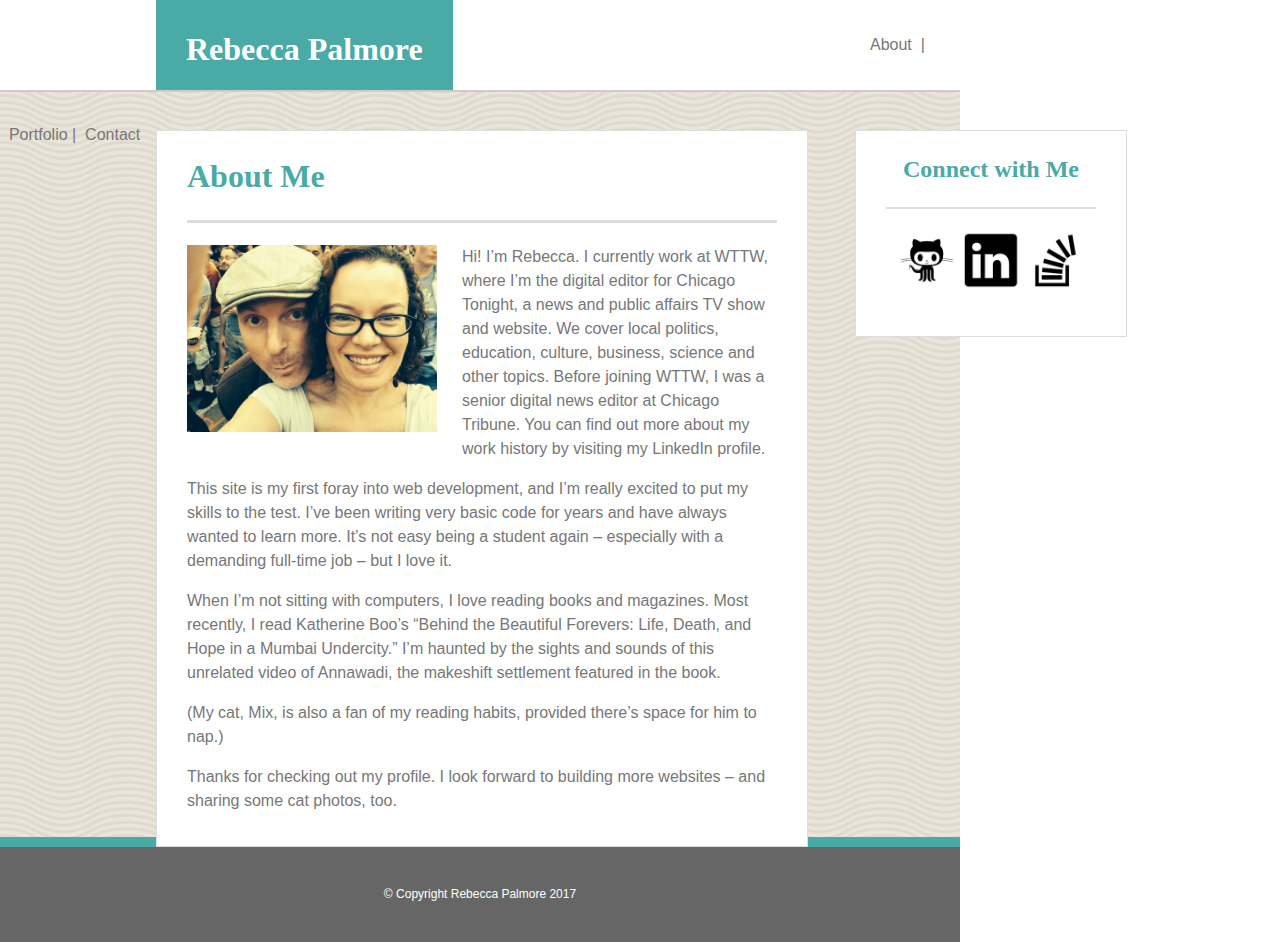
<file: index.html>
<!DOCTYPE html>
<html lang="en-us">

<head>
	<title>Rebecca Palmore Portfolio</title>
	<link rel="stylesheet" type="text/css" href="assets/css/style.css">
	<!-- <link rel="stylesheet" href="assets/css/reset.css"> -->
</head>

<body>
	
	<div class="container">

		<header id="name">
			Rebecca Palmore
	  	</header> 

		<header class="header">
			<a href="index.html">About</a>&nbsp;&nbsp;|&nbsp;&nbsp;<a href="portfolio.html">Portfolio</a>&nbsp;|&nbsp;&nbsp;<a href="contact.html">Contact</a>
	  	</header>

		<div class="main">

			<h1 id="line">About Me</h1>
		
			<div class="image">

			<img src="assets/images/FB.jpg" alt="Rebecca and Tom" width="250px" height="187.5px">

			</div>

			<p>Hi! I’m Rebecca. I currently work at WTTW, where I’m the digital editor for <a href="http://wttw.com/chicagotonight" target="_blank">Chicago Tonight</a>, a news and public affairs TV show and website. We cover local politics, education, culture, business, science and other topics. Before joining WTTW, I was a senior digital news editor at Chicago Tribune. You can find out more about my work history by <a href="https://www.linkedin.com/in/rebecca-palmore-3a6b739" target="_blank">visiting my LinkedIn profile</a>.</p>

			<p>This site is my first foray into web development, and I’m really excited to put my skills to the test. I’ve been writing very basic code for years and have always wanted to learn more. It’s not easy being a student again – especially with a demanding full-time job – but I love it.</p>

			<p>When I’m not sitting with computers, I love reading books and magazines. Most recently, I read Katherine Boo’s “Behind the Beautiful Forevers: Life, Death, and Hope in a Mumbai Undercity.” I’m haunted by the <a href="https://youtu.be/v91RhlnF1xI" target="_blank">sights and sounds of this unrelated video of Annawadi</a>, the makeshift settlement featured in the book.</p>

			<p>(My cat, Mix, is also a fan of my reading habits, provided there’s space for him to nap.)</p>

			<p>Thanks for checking out my profile. I look forward to building more websites – and sharing some cat photos, too.</p>

		</div>

		<aside>

			<h2 id="thin-line">Connect with Me</h2>

			<a href="https://github.com/rpalmore" target="_blank"><img src="assets/images/github.png" alt="GitHub" width="60" height="60"></a>

			<a href="https://www.linkedin.com/in/rebecca-palmore-3a6b739" target="_blank"><img src="assets/images/linkedin.png" alt="LinkedIn" width="60" height="60"></a>

			<a href="http://stackoverflow.com/users/7361075/rebecca-palmore" target="_blank"><img src="assets/images/stackoverflow.png" alt="stackoverflow" width="60" height="60"></a>

		</aside>

		<footer>

		&copy; Copyright Rebecca Palmore 2017

		</footer>

	</div>

</body>
</html>
</file>
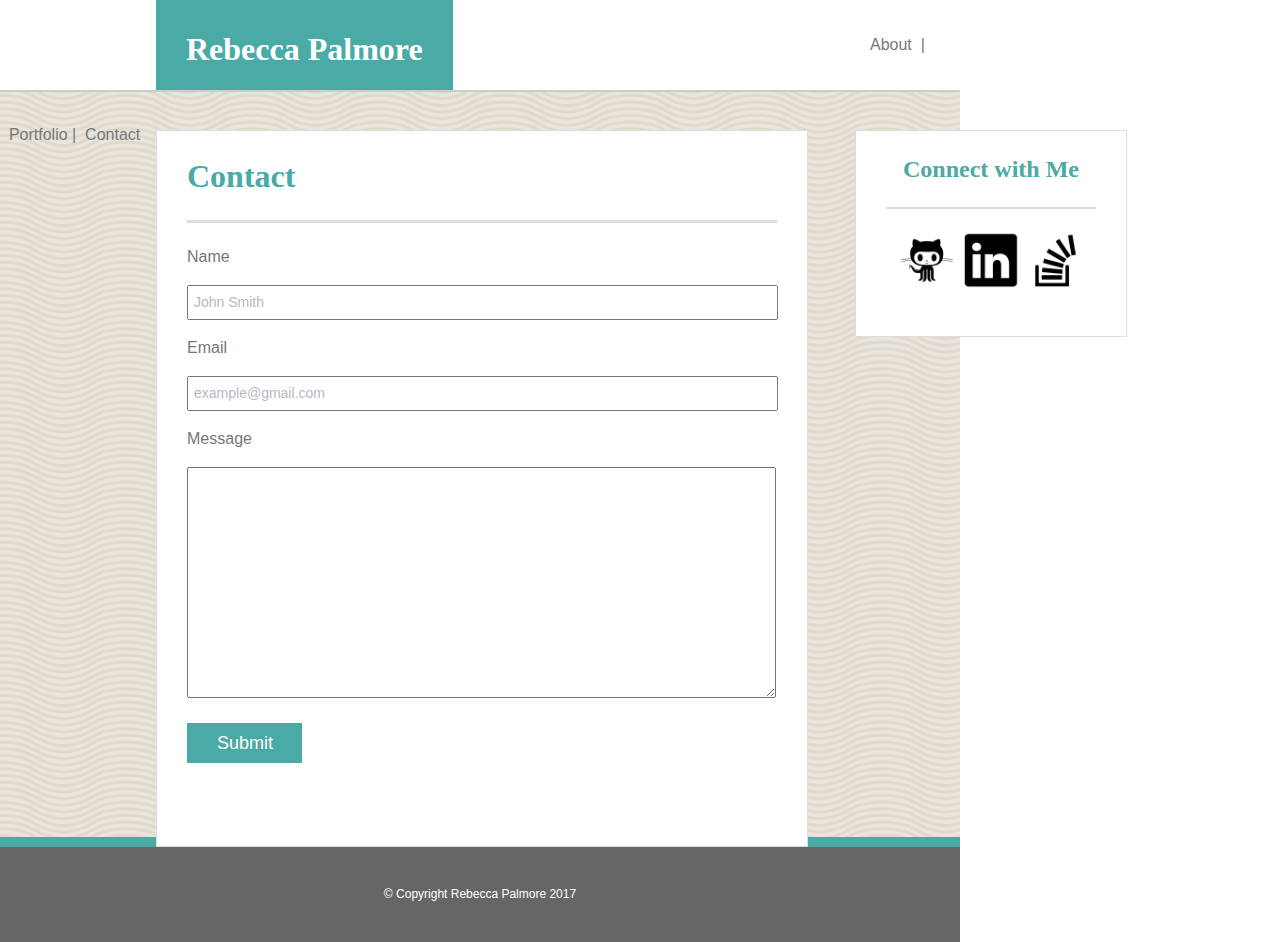
<file: contact.html>
<!DOCTYPE html>
<html lang="en-us">

<head>
	<title>Rebecca Palmore Portfolio</title>
	<link rel="stylesheet" type="text/css" href="assets/css/style.css">
</head>

<body>

	<div class="container">
		
		<header id="name">
			Rebecca Palmore
	  	</header> 

		<header class="header">
			<a href="index.html">About</a>&nbsp;&nbsp;|&nbsp;&nbsp;<a href="portfolio.html">Portfolio</a>&nbsp;|&nbsp;&nbsp;<a href="contact.html">Contact</a>
		</header>

		<div class="main">

			<h1 id="line">Contact</h1>

			<p>Name</p>
			<input type="text" class="form" value="John Smith">

			<p>Email</p>
			<input type="text" class="form" value="example@gmail.com">

			<p>Message</p>
			<textarea name="message" rows="15" cols="71"></textarea>

			<a href="#"><p id="submit">Submit</p></a>

		</div>

		<aside>

			<h2 id="thin-line">Connect with Me</h2>

			<a href="https://github.com/rpalmore" target="_blank"><img src="assets/images/github.png" alt="GitHub" width="60" height="60"></a>

			<a href="https://www.linkedin.com/in/rebecca-palmore-3a6b739" target="_blank"><img src="assets/images/linkedin.png" alt="LinkedIn" width="60" height="60"></a>

			<a href="http://stackoverflow.com/users/7361075/rebecca-palmore" target="_blank"><img src="assets/images/stackoverflow.png" alt="stackoverflow" width="60" height="60"></a>

		</aside>

		<footer>

		&copy; Copyright Rebecca Palmore 2017

		</footer>
		
	</div>

</body>
</html>
</file>
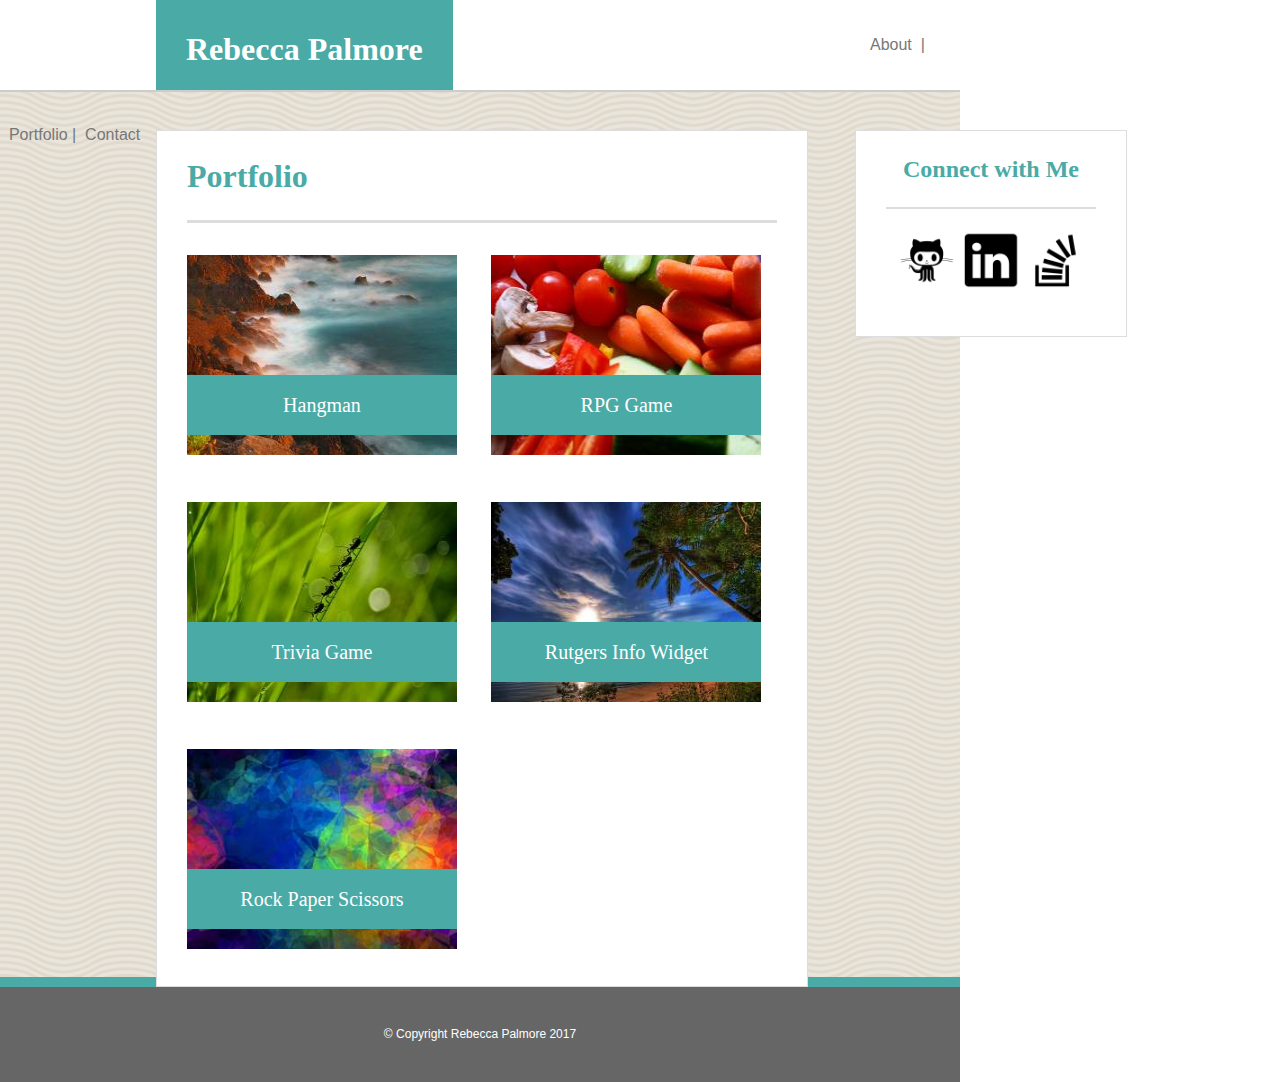
<file: portfolio.html>
<!DOCTYPE html>
<html lang="en-us">

<head>
	<title>Rebecca Palmore Portfolio</title>
	<link rel="stylesheet" type="text/css" href="assets/css/style.css">
	<!-- <link rel="stylesheet" href="assets/css/reset.css"> -->
</head>

<body>
	
	<div class="container">
	
		<header id="name">
			Rebecca Palmore
	  	</header> 

		<header class="header">
			<a href="index.html">About</a>&nbsp;&nbsp;|&nbsp;&nbsp;<a href="portfolio.html">Portfolio</a>&nbsp;|&nbsp;&nbsp;<a href="contact.html">Contact</a>
		</header>

		<div class="main">

			<h1 id="line">Portfolio</h1>

			<a href="#"><img class="portfolio" src="assets/images/portfolio1.jpg" alt="Hangman"><span>Hangman</span></a>

			<a href="#"><img class="portfolio" src="assets/images/portfolio2.jpg" alt="RPG Game"><span>RPG Game</span></a>

			<a href="#"><img class="portfolio" src="assets/images/portfolio3.jpg" alt="Trivia Game"><span>Trivia Game</span></a>

			<a href="#"><img class="portfolio" src="assets/images/portfolio4.jpg" alt="Rutgers Info Widget"><span>Rutgers Info Widget</span></a>

			<a href="#"><img class="portfolio" src="assets/images/portfolio5.jpg" alt="Rock Paper Scissors"><span>Rock Paper Scissors</span></a>

		</div>

		<aside>

			<h2 id="thin-line">Connect with Me</h2>

			<a href="https://github.com/rpalmore" target="_blank"><img src="assets/images/github.png" alt="GitHub" width="60" height="60"></a>

			<a href="https://www.linkedin.com/profile/preview?locale=en_US&trk=prof-0-sb-preview-primary-button" target="_blank"><img src="assets/images/linkedin.png" alt="LinkedIn" width="60" height="60"></a>

			<a href="http://stackoverflow.com/users/7361075/rebecca-palmore" target="_blank"><img src="assets/images/stackoverflow.png" alt="stackoverflow" width="60" height="60"></a>

		</aside>

		<footer>

		&copy; Copyright Rebecca Palmore 2017

		</footer>

	</div>

</body>
</html>
</file>
<file: assets/css/style.css>
.container
	{
		position: absolute;
		top: 0;
		left: 0;
		width: 960px;
		font-family: 'Arial', 'Helvetica Neue', Helvetica, sans-serif;
		line-height: 1.5;
		color: #777777;
		background-image: url("wov.png");
	}

a 
	{
		text-decoration: none;
		color: #777777;
	}

a:hover 
	{ 
		color: #4aaaa5; 
	}

#name
	{		
		position: absolute;
		top: 0;
		margin-left: 156px;
		height: 65px;
		padding-top: 25px;
		padding-right: 30px;
		padding-left: 30px;
		background: #4aaaa5;
		color: #ffffff;
		font-size: 32px;
		font-weight: bold;
		font-family: 'Georgia', Times, Times New Roman, serif;
		z-index: 100;
	}

.header
	{
		position: absolute;
		top: 0;
		left: 0;
		width: 960px;
		height: 90px;
		text-indent: 870px;
		line-height: 90px;
		background-color: #ffffff;
		border-bottom: 2px solid #cccccc;
	}

.main
	{
		position: relative;
		top: 130px;
		width: 620px;
		padding-left: 30px;
		background-color: #ffffff;
		border: 1px solid #dddddd;
		margin-bottom: 12.5%;
		margin-left: 156px;
/*		sticky footer attempt: adding header 
		height and footer height*/
		min-height: calc(100vh - 185px);
	}

p
	{
		padding-right: 30px;
	}

.form 
	{
		width: 580px;
		padding-top: 5px;
		padding-bottom: 5px;
		padding-left: 5px;
		color: #b7b8c5;
		line-height: 1.5;
		font-size: 14px;
	}

#submit
	{
		width: 55px;
		height: 40px;
		padding-left: 30px;
		line-height: 40px;
		color: white;
		text-align: center;
		font-size: 18px;
		background: #4aaaa5;
	}

#line
	{
		padding-bottom: 20px;
		width: 590px;
		border-bottom: 3px solid #dddddd;
	}


.image
	{	
		float: left;
		padding-right: 25px;
	}

.portfolio 
	{
		position: relative;
		width: 270px;
		height: 200px;
		padding-right: 30px;
		padding-bottom: 30px;
		margin-top: 10px;
	}

span
	{
		position: absolute;
		width: 270px;
		line-height: 60px;
		color: white;
		text-align: center;
		font-size: 20px;
		font-family: 'Georgia', Times, Times New Roman, serif;
		background: #4aaaa5;
		margin-top: 130px;
		margin-left: -300px;
		z-index: 100;
	}

h1, h2
	{
		color: #4aaaa5;
		font-family: 'Georgia', Times, Times New Roman, serif;
	}

aside
	{	
		position: absolute;
		top: 130px;
		left: 855px;
		width: 210px;
		padding-right: 30px;
		padding-bottom: 40px;
		padding-left: 30px;
		border: 1px solid #dddddd;
		text-align: center;
		background-color: #ffffff;
	}

#thin-line
	{
		padding-bottom: 20px;
		border-bottom: 2px solid #dddddd;
	}

footer
	{	
		width: 960px;
		height: 95px;
		border-top: 10px solid #4aaaa5;
		text-align: center;
		line-height: 95px;
		background: #666666;
		color: #ffffff;
		font-size: 12px;
	}
</file>
